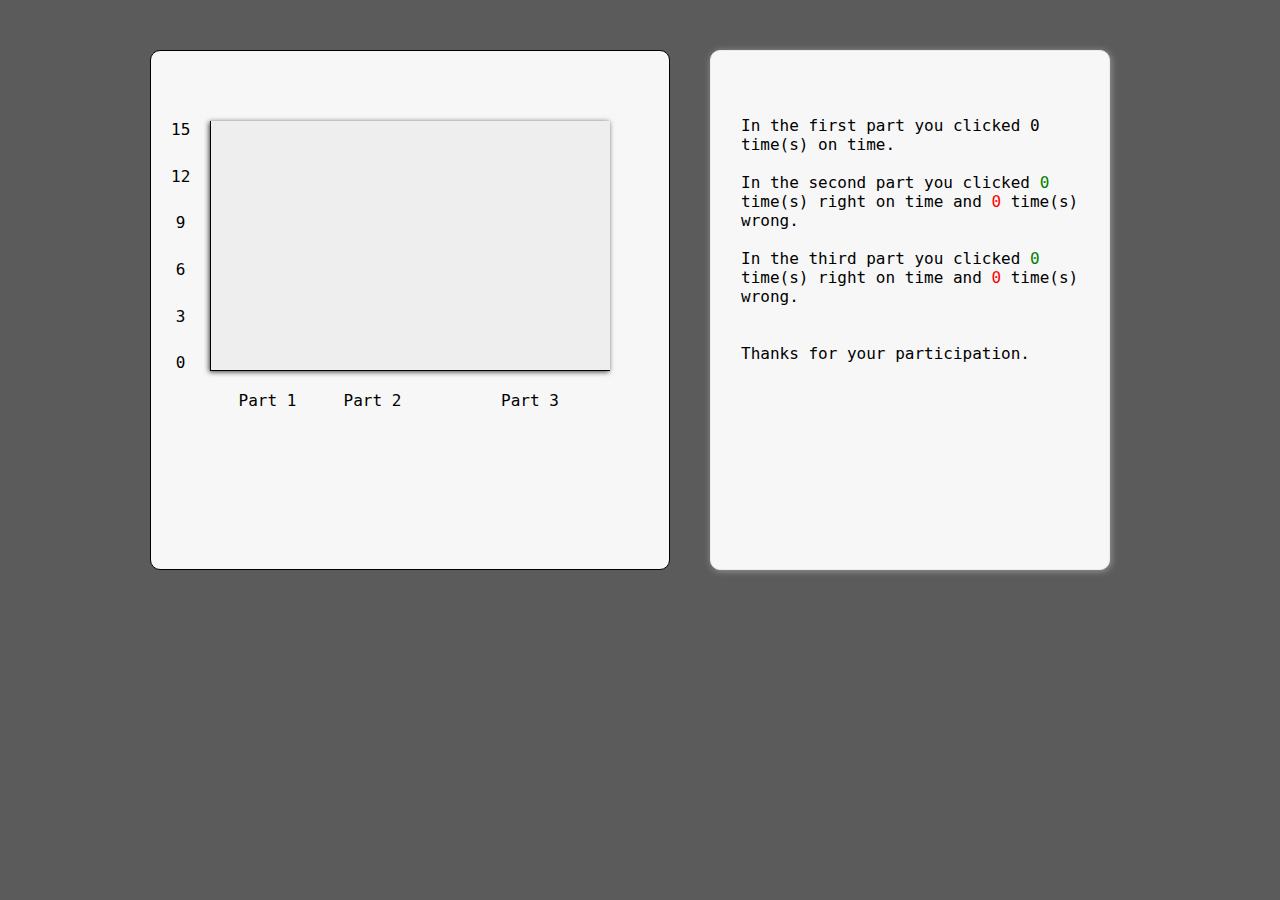
<file: finalPage.html>
<!DOCTYPE html>
<html lang="en">
  <head>
    <meta charset="UTF-8" />
    <meta name="viewport" content="width=device-width, initial-scale=1.0" />
    <link rel="icon" type="image/x-icon" href="Assets/Psi-icon.svg" />
    <title>Results</title>
    <style>
      * {
        margin: 0px;
        padding: 0px;
        box-sizing: border-box;
        font-family: "Roboto Mono", monospace;
      }
      body {
        min-height: 100vh;
        min-width: 170px;
        position: relative;
        background: rgb(91, 91, 91);
      }
    </style>
    <link rel="stylesheet" href="css/index.css" />
    <link rel="stylesheet" href="css/finalPage.css" />
    <title>Document</title>
  </head>
  <body>
    <div class="page-container">
      <div class="left-container js-results-left"></div>
      <div class="right-container js-results-right">
        <div class="right-container-frame"></div>
      </div>
    </div>

    <script type="module" src="scripts/finalPage.js"></script>
  </body>
</html>
</file>
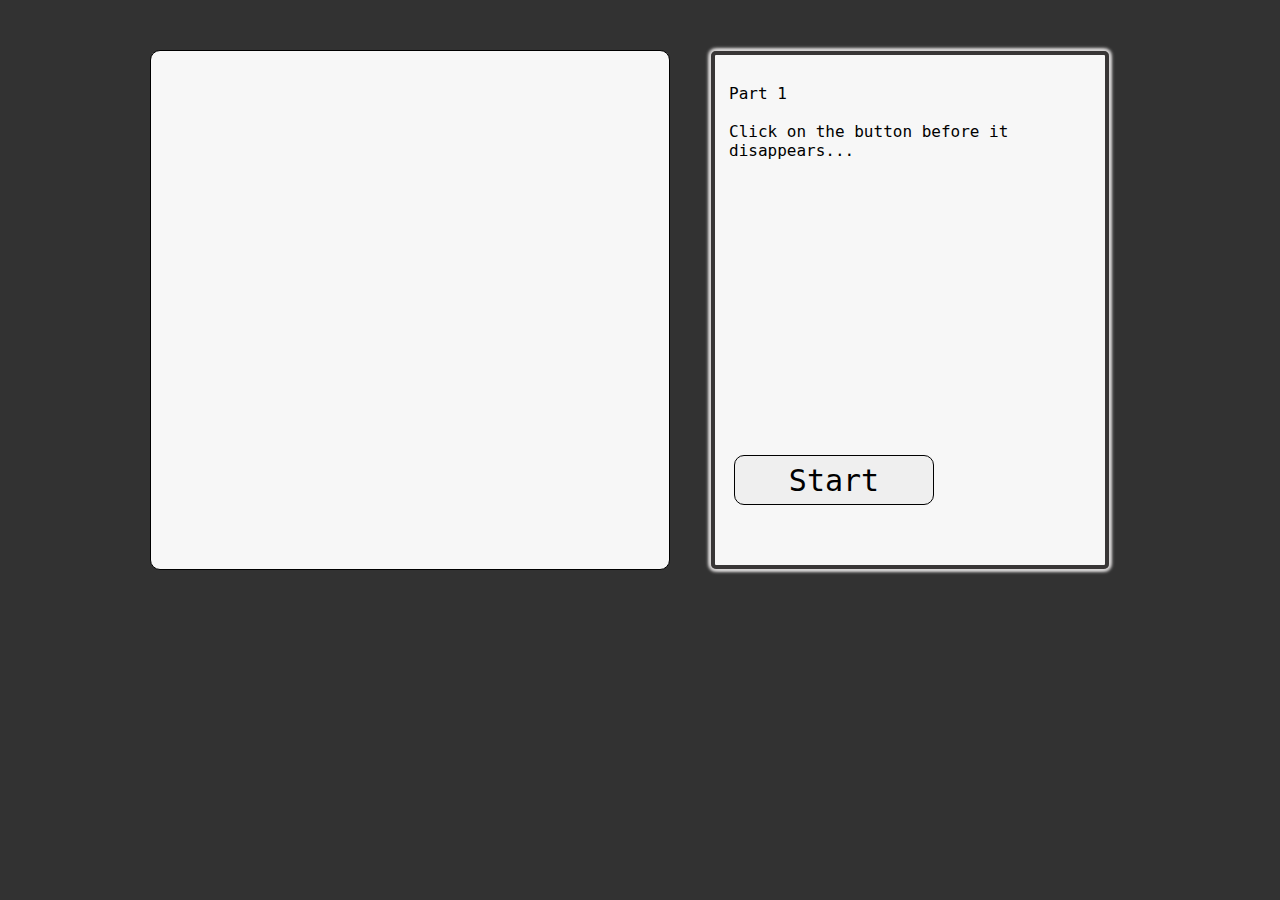
<file: part1.html>
<!DOCTYPE html>
<html lang="en">
  <head>
    <meta charset="UTF-8" />
    <meta name="viewport" content="width=device-width, initial-scale=1.0" />
    <link rel="icon" type="image/x-icon" href="Assets/Psi-icon.svg" />
    <title>Part 1</title>
    <style>
      * {
        margin: 0px;
        padding: 0px;
        box-sizing: border-box;
        font-family: "Roboto Mono", monospace;
      }
      body {
        min-height: 100vh;
        min-width: 170px;
        position: relative;
        background: rgb(50, 50, 50);
      }
    </style>
    <link rel="stylesheet" href="css/parts.css" />
    <title>Document</title>
  </head>
  <body>
    <div class="page-container">
      <div class="left-container">
        <div class="buttonBox">
          <button data-button-id="1" class="buttonGeneral button1"></button>
        </div>
        <div class="buttonBox">
          <button data-button-id="2" class="buttonGeneral button2"></button>
        </div>
        <div class="buttonBox">
          <button data-button-id="3" class="buttonGeneral button3"></button>
        </div>
        <div class="buttonBox">
          <button data-button-id="4" class="buttonGeneral button4"></button>
        </div>
        <div class="buttonBox">
          <button data-button-id="5" class="buttonGeneral button5"></button>
        </div>
        <div class="buttonBox">
          <button data-button-id="6" class="buttonGeneral button6"></button>
        </div>
        <div class="buttonBox">
          <button data-button-id="7" class="buttonGeneral button7"></button>
        </div>
        <div class="buttonBox">
          <button data-button-id="8" class="buttonGeneral button8"></button>
        </div>
        <div class="buttonBox">
          <button data-button-id="9" class="buttonGeneral button9"></button>
        </div>
        <div class="buttonBox">
          <button data-button-id="10" class="buttonGeneral button10"></button>
        </div>
        <div class="buttonBox">
          <button data-button-id="11" class="buttonGeneral button11"></button>
        </div>
        <div class="buttonBox">
          <button data-button-id="12" class="buttonGeneral button12"></button>
        </div>
        <div class="buttonBox">
          <button data-button-id="13" class="buttonGeneral button13"></button>
        </div>
        <div class="buttonBox">
          <button data-button-id="14" class="buttonGeneral button14"></button>
        </div>
        <div class="buttonBox">
          <button data-button-id="15" class="buttonGeneral button15"></button>
        </div>
        <div class="buttonBox">
          <button data-button-id="16" class="buttonGeneral button16"></button>
        </div>
      </div>
      <div class="right-container">
        <div class="right-container-frame">
          <div class="results"></div>
          <button
            data-button-id="1"
            class="start-button js-start-button"
          ></button>
        </div>
      </div>
    </div>

    <script type="module" src="scripts/part1.js"></script>
  </body>
</html>
</file>
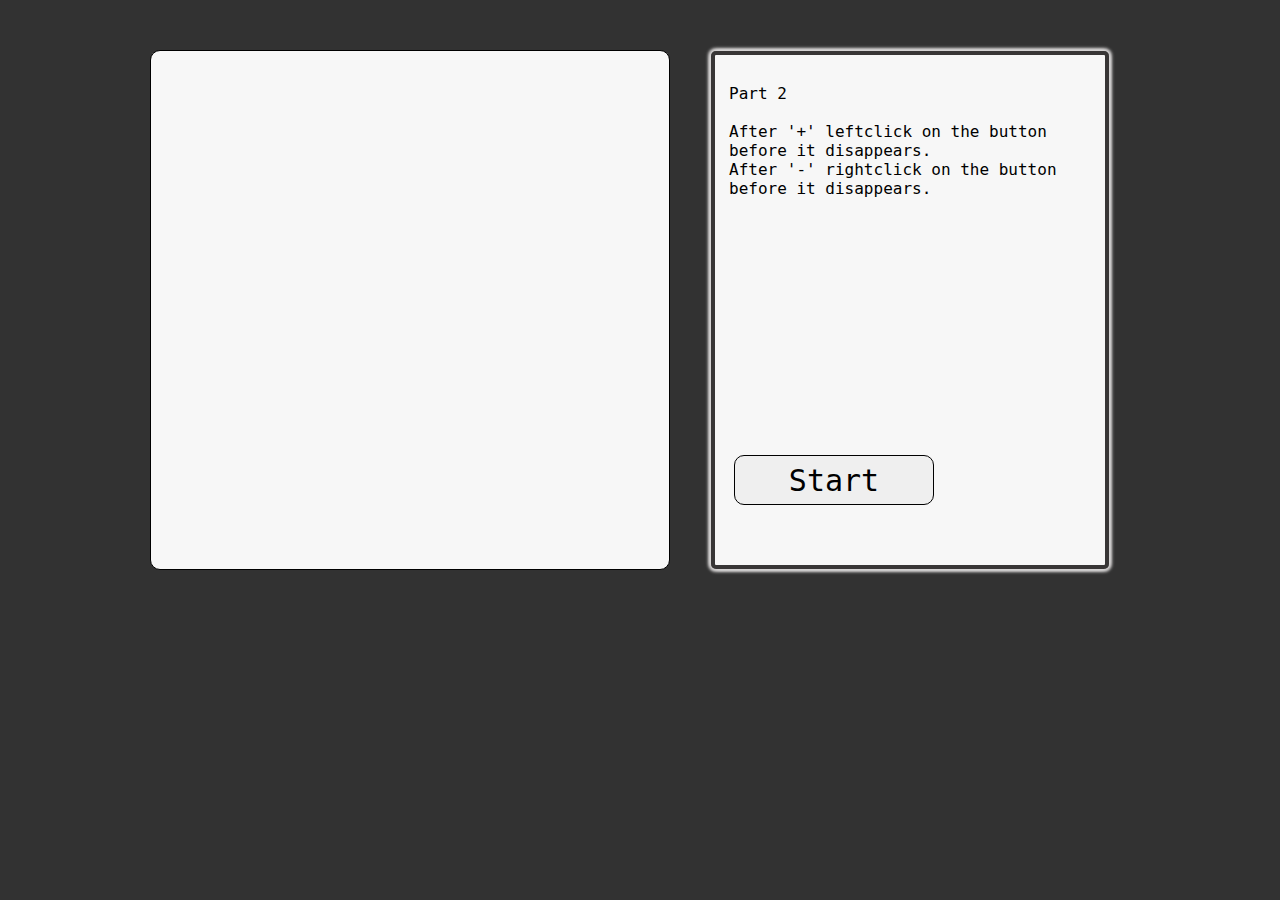
<file: part2.html>
<!DOCTYPE html>
<html lang="en">
  <head>
    <meta charset="UTF-8" />
    <meta name="viewport" content="width=device-width, initial-scale=1.0" />
    <link rel="icon" type="image/x-icon" href="Assets/Psi-icon.svg" />
    <title>Part 2</title>
    <style>
      * {
        margin: 0px;
        padding: 0px;
        box-sizing: border-box;
        font-family: "Roboto Mono", monospace;
      }
      body {
        min-height: 100vh;
        min-width: 170px;
        position: relative;
        background: rgb(50, 50, 50);
      }
    </style>
    <link rel="stylesheet" href="css/parts.css" />
    <title>Document</title>
  </head>
  <body>
    <div class="page-container">
      <div class="left-container">
        <div class="positiveCue">+</div>
        <div class="negativeCue">-</div>
        <div class="leftArrow">
          <img
            class="arrowL"
            src="Assets/arrow-fat-right-thin-svgrepo-com.svg"
            alt=""
          />
        </div>
        <div class="rightArrow">
          <img
            class="arrowR"
            src="Assets/arrow-fat-right-thin-svgrepo-com.svg"
            alt=""
          />
        </div>
        <div class="buttonBox">
          <button data-button-id="1" class="buttonGeneral button1"></button>
        </div>
        <div class="buttonBox">
          <button data-button-id="2" class="buttonGeneral button2"></button>
        </div>
        <div class="buttonBox">
          <button data-button-id="3" class="buttonGeneral button3"></button>
        </div>
        <div class="buttonBox">
          <button data-button-id="4" class="buttonGeneral button4"></button>
        </div>
        <div class="buttonBox">
          <button data-button-id="5" class="buttonGeneral button5"></button>
        </div>
        <div class="buttonBox">
          <button data-button-id="6" class="buttonGeneral button6"></button>
        </div>
        <div class="buttonBox">
          <button data-button-id="7" class="buttonGeneral button7"></button>
        </div>
        <div class="buttonBox">
          <button data-button-id="8" class="buttonGeneral button8"></button>
        </div>
        <div class="buttonBox">
          <button data-button-id="9" class="buttonGeneral button9"></button>
        </div>
        <div class="buttonBox">
          <button data-button-id="10" class="buttonGeneral button10"></button>
        </div>
        <div class="buttonBox">
          <button data-button-id="11" class="buttonGeneral button11"></button>
        </div>
        <div class="buttonBox">
          <button data-button-id="12" class="buttonGeneral button12"></button>
        </div>
        <div class="buttonBox">
          <button data-button-id="13" class="buttonGeneral button13"></button>
        </div>
        <div class="buttonBox">
          <button data-button-id="14" class="buttonGeneral button14"></button>
        </div>
        <div class="buttonBox">
          <button data-button-id="15" class="buttonGeneral button15"></button>
        </div>
        <div class="buttonBox">
          <button data-button-id="16" class="buttonGeneral button16"></button>
        </div>
      </div>
      <div class="right-container">
        <div class="right-container-frame">
          <div class="results"></div>
          <button data-button-id="1" class="start-button js-start-button">
            Start
          </button>
        </div>
      </div>
    </div>

    <script type="module" src="scripts/part2.js"></script>
  </body>
</html>
</file>
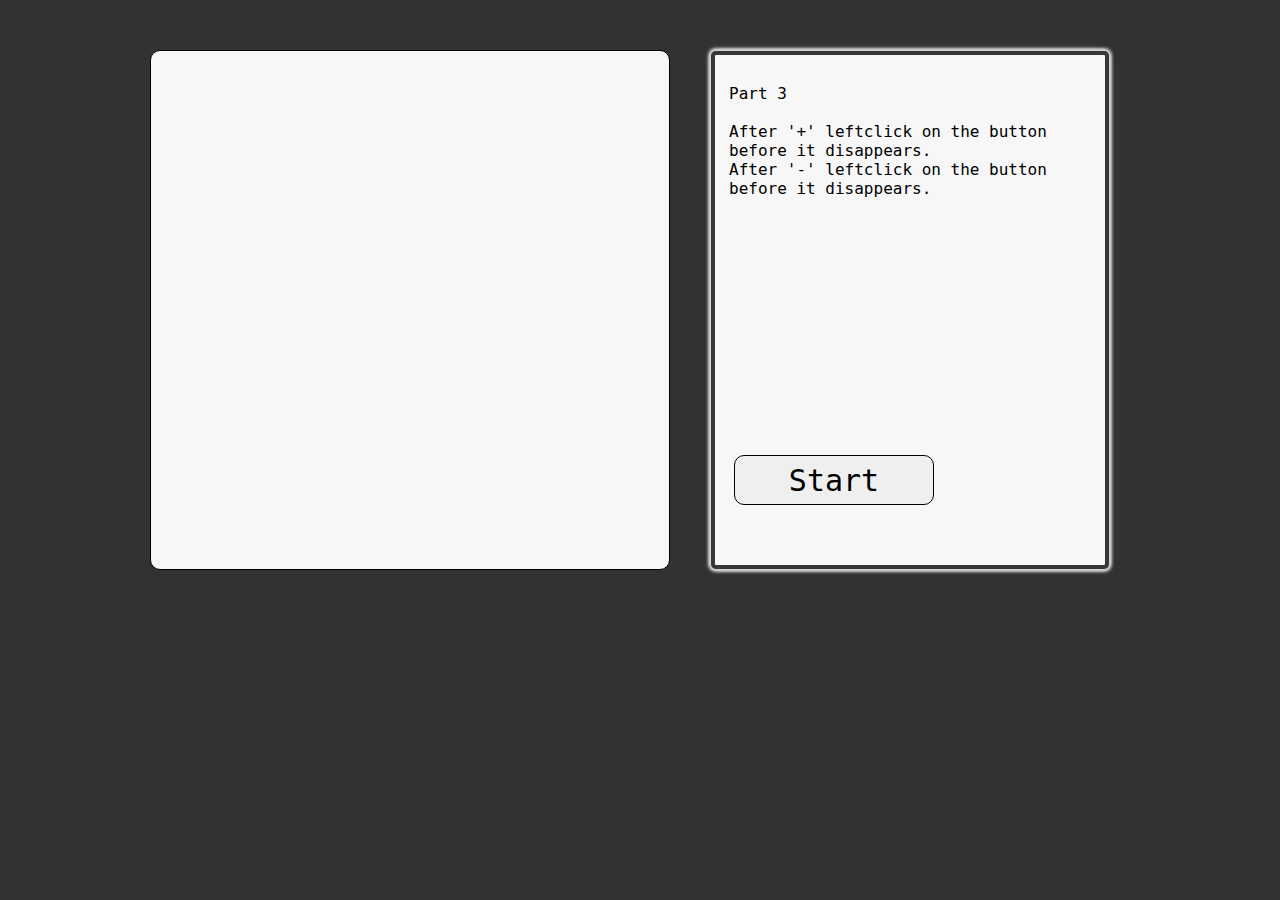
<file: part3.html>
<!DOCTYPE html>
<html lang="en">
  <head>
    <meta charset="UTF-8" />
    <meta name="viewport" content="width=device-width, initial-scale=1.0" />
    <link rel="icon" type="image/x-icon" href="Assets/Psi-icon.svg" />
    <title>Part 3</title>
    <style>
      * {
        margin: 0px;
        padding: 0px;
        box-sizing: border-box;
        font-family: "Roboto Mono", monospace;
      }
      body {
        min-height: 100vh;
        min-width: 170px;
        position: relative;
        background: rgb(50, 50, 50);
      }
    </style>
    <link rel="stylesheet" href="css/parts.css" />
    <title>Document</title>
  </head>
  <body>
    <div class="page-container">
      <div class="left-container">
        <div class="positiveCue">+</div>
        <div class="negativeCue">-</div>
        <div class="leftArrow">
          <img
            class="arrowL"
            src="Assets/arrow-fat-right-thin-svgrepo-com.svg"
            alt=""
          />
        </div>
        <div class="rightArrow">
          <img
            class="arrowR"
            src="Assets/arrow-fat-right-thin-svgrepo-com.svg"
            alt=""
          />
        </div>
        <div class="buttonBox">
          <button data-button-id="1" class="buttonGeneral button1"></button>
        </div>
        <div class="buttonBox">
          <button data-button-id="2" class="buttonGeneral button2"></button>
        </div>
        <div class="buttonBox">
          <button data-button-id="3" class="buttonGeneral button3"></button>
        </div>
        <div class="buttonBox">
          <button data-button-id="4" class="buttonGeneral button4"></button>
        </div>
        <div class="buttonBox">
          <button data-button-id="5" class="buttonGeneral button5"></button>
        </div>
        <div class="buttonBox">
          <button data-button-id="6" class="buttonGeneral button6"></button>
        </div>
        <div class="buttonBox">
          <button data-button-id="7" class="buttonGeneral button7"></button>
        </div>
        <div class="buttonBox">
          <button data-button-id="8" class="buttonGeneral button8"></button>
        </div>
        <div class="buttonBox">
          <button data-button-id="9" class="buttonGeneral button9"></button>
        </div>
        <div class="buttonBox">
          <button data-button-id="10" class="buttonGeneral button10"></button>
        </div>
        <div class="buttonBox">
          <button data-button-id="11" class="buttonGeneral button11"></button>
        </div>
        <div class="buttonBox">
          <button data-button-id="12" class="buttonGeneral button12"></button>
        </div>
        <div class="buttonBox">
          <button data-button-id="13" class="buttonGeneral button13"></button>
        </div>
        <div class="buttonBox">
          <button data-button-id="14" class="buttonGeneral button14"></button>
        </div>
        <div class="buttonBox">
          <button data-button-id="15" class="buttonGeneral button15"></button>
        </div>
        <div class="buttonBox">
          <button data-button-id="16" class="buttonGeneral button16"></button>
        </div>
      </div>
      <div class="right-container">
        <div class="right-container-frame">
          <div class="results"></div>
          <button data-button-id="1" class="start-button js-start-button">
            Start
          </button>
        </div>
      </div>
    </div>

    <script type="module" src="scripts/part3v2.js"></script>
  </body>
</html>
</file>
<file: css/index.css>
.headerContainer {
  position: sticky;
  top: 0px;
  width: 100%;
  height: 4em;
  background-color: rgb(236, 236, 236);
  border-bottom: 1px solid rgb(85, 85, 85);
  box-shadow: 1px 1px 5px rgb(107, 107, 107);

  z-index: 100;
}

.header {
  display: flex;
  flex-direction: row;
  min-width: 100%;
  align-items: center;
  position: absolute;
  bottom: 0.5em;
}

.headerLeftSide  {
  position: relative;
  flex: 1;
  flex-direction: column;
  flex-grow: 1;
  text-align: start;
  padding-left: 2%;
  font-size: 0.8em;
}

.headerRightSide {
  position: relative;
  flex: 1;
  flex-grow: 1;
  text-align: end;
  padding-right: 2%;
  font-size: 1.2em;
}
.headerRightSide a {
  padding-left: 1em;
  text-decoration: none;
  color: rgb(0, 0, 30);
}

.page-container {
  display: grid;
  grid-template-columns: 600px 400px;
  padding-left: 150px;
  z-index: 10;
}

.left-container {
  position: relative;
  width: 520px;
  aspect-ratio: 1/1;
  display: grid;
  grid-template-columns: repeat(4, 1fr);
  background-color: rgb(247, 247, 247);
  top: 50px;
  padding: 10px;
  border: 1px solid black;
  border-radius: 10px;
  align-items: center;
  text-align: center;
}

.buttonGeneral {
  display: none;
  border-radius: 40px;
  border: none;
  width: 80px;
  aspect-ratio: 1;
  background-color: rgb(176, 176, 176);
}

.buttonGeneral {
  display: none;
  border-radius: 40px;
  border: none;
  width: 80px;
  aspect-ratio: 1;
  background-color: rgb(176, 176, 176);
}

.positiveCue, .negativeCue {
  position: absolute;
  font-size: 40px;
  font-weight: 100;
  color: rgb(0, 0, 0);
  left: 245px;
  display: none;
}

.right-container {
  padding: 10px;
  background-color: rgb(247, 247, 247);
  position: relative;
  border: 1px solid rgb(235, 235, 235);
  box-shadow: 1px 1px 7px rgb(155, 155, 155);
  right: 40px;
  top: 50px;
  border-radius: 10px;
  display: grid;
  grid-template-rows: 1fr 100px;
  background-color: transparent;
}

.infoBox {
  position: relative;
  background-color: transparent;
  width: 370px;
  overflow: hidden;
  border: 1px solid darkgray;
}

.textSlideBox {
  z-index: 10;
  position: absolute;
  display: grid;
  grid-template-columns: repeat(6, 370px);
  column-gap: 30px;
  /* 350px to the left slide */
  background-color: rgb(245, 245, 245);
  transition: 0.2s;
  transition-timing-function: ease-in-out;
  height: 100%;
}

.textSlideBox p {
  display: block;
  padding-left: 20px;
  padding-top: 30px;
  line-height: 25px;
}

.text6 {
  margin-top: 80px;
  font-size: 20px;
  font-weight: 700;
}

.arrowBox {
  display: flex;
  flex-direction: row;
  align-items: center;
}

.navButton {
  width: 50px;
  height: 30px;
  flex: 1;
  margin: 0px 10px 0px 15px;
  border: none;
  transition: 0.2s;
  border-radius: 2px;
}

.navButton:hover {
  background-color: rgb(220, 215, 215);
  cursor: pointer;
}

.navButton:active {
  background-color: rgb(200, 195, 195);
}

.nextButton p {
  font-size: 23px;
  font-weight: 500;
  background-color: rgba(203, 252, 200, 0.64);
}

.arrowL {
  rotate: 180deg;
  display: none;

}

.arrowR {
  display: none;

}

.arrowL, .arrowR {
  position: absolute;
  font-size: 40px;
  font-weight: 100;
  color: rgb(0, 0, 0);
  top: 224px;
  left: 220px;
  width: 75px;

}

.left-container-graphbox {
  position: relative;
  background-color: rgb(238, 238, 238);
  border-left: 1px solid black;
  border-bottom: 1px solid black;
  width: 150px;
  height: 110px;
  left: 180px; 
  display: grid;
  grid-template-columns: 1fr 1fr 1fr;
  align-items: end;
  column-gap: 20px;
  padding-left: 30px;
  padding-right: 30px;
  box-shadow: -1px 1px 5px rgb(65, 64, 64);
}

.column1 {
  position: relative;
  bottom: 0;
  height: 0px;
  width: auto;
  background-color: rgb(74, 74, 74);
  transition: 0.5s;
}
.column2 {
  position: relative;
  bottom: 0;
  height: 0px;
  width: auto;
  background-color: rgb(74, 74, 74);
  transition: 0.5s;
}
.column3 {
  position: relative;
  bottom: 0;
  height: 0px;
  width: auto;
  background-color: rgb(74, 74, 74);
  transition: 0.5s;
}
</file>
<file: css/finalPage.css>
.left-container {
  display: flex;
  flex-direction: column; 
  padding: 10px;
  margin: 0px;
  align-items: center;
  text-align: center;
}

.right-container {
  padding: 30px;
  padding-top: 65px;
  background-color: rgb(247, 247, 247);
  position: relative;
  border: 1px solid rgb(235, 235, 235);
  box-shadow: 1px 1px 7px rgb(155, 155, 155);
  right: 40px;
  top: 50px;
  border-radius: 10px;
  display: block;
}

.left-container-graphbox {
  position: relative;
  flex: 1;
  background-color: rgb(238, 238, 238);
  border-left: 1px solid black;
  border-bottom: 1px solid black;
  width: 400px;
  height: 200px;
  left: 0px; 
  top: 60px;
  display: grid;
  grid-template-columns: 1fr 1fr 1fr 1fr 1fr 1fr 1fr;
  align-items: end;
  column-gap: 20px;
  padding-left: 30px;
  padding-right: 30px;
  box-shadow: -1px 1px 5px rgb(65, 64, 64);
}

.left-container-graph-info {
  flex: 1;
  position: relative;
  width: 450px;
  top: 80px;
  display: grid;
  grid-template-columns: 1fr 1fr 2fr;
  padding-left: 30px;
}


.column1 {
  position: relative;
  bottom: 0;
  height: 0px;
  width: auto;
  background-color: rgb(17, 146, 34);
  transition: 0.5s;
}
.column2 {
  position: relative;
  bottom: 0;
  height: 0px;
  width: auto;
  transition: 0.5s;
  background-color: rgb(17, 146, 34);
}
.column3 {
  position: relative;
  bottom: 0;
  height: 0px;
  width: auto;
  transition: 0.5s;
  background-color: rgb(214, 0, 0);
}
.column4 {
  position: relative;
  bottom: 0;
  height: 0px;
  width: auto;
  background-color: rgb(17, 146, 34);
  transition: 0.5s;
}

.column5 {
  position: relative;
  bottom: 0;
  height: 0px;
  width: auto;
  background-color: rgb(214, 0, 0);
  transition: 0.5s;
}

.left-container-measure {
  position: absolute;
  display: grid;
  grid-template-rows: 1fr 1fr 1fr 1fr 1fr 1fr;
  left: 20px;
  top: 69px;
  height: 280px;
}
</file>
<file: css/parts.css>
.page-container {
  display: grid;
  grid-template-columns: 600px 400px;
  padding-left: 150px;
}

.left-container {
  position: relative;
  width: 520px;
  aspect-ratio: 1/1;
  display: grid;
  grid-template-columns: repeat(4, 1fr);
  background-color: rgb(247, 247, 247);
  top: 50px;
  padding: 10px;
  border: 1px solid black;
  border-radius: 10px;
  align-items: center;
  text-align: center;
}

.buttonGeneral {
  display: none;
  border-radius: 40px;
  border: none;
  width: 80px;
  aspect-ratio: 1;
  background-color: rgb(176, 176, 176);
}

.right-container {
  background-color: rgb(247, 247, 247);
  position: relative;
  border: 1px solid rgb(188, 188, 188);
  box-shadow: 0 0 3px white;
  right: 40px;
  top: 50px;
  border-radius: 10px;
}


.right-container-frame {
  padding: 4px;

  border: 4px solid rgb(56, 54, 54);
  border-radius: 5px;
  box-shadow: 0 0 3px 3px rgb(213, 211, 211);
  border-radius: 5px;
  position: relative;  
  height: 100%;
  width: 100%;
}


.start-button {
  position: absolute;
  top: 400px;
  width: 200px;
  height: 50px;
  font-size: 30px;
  border: 1px solid black;
  margin: 0px 10px 0px 15px;
  border-radius: 10px;
}

.start-button:hover {
  background-color: aliceblue;
  cursor: pointer;
}

.results {
    position: relative;
    top: 25px;
    padding-left: 10px;
}

.results p{
  display: inline-block;
  font-size: 25px;
}

.positiveCue, .negativeCue {
  position: absolute;
  font-size: 40px;
  font-weight: 100;
  color: rgb(0, 0, 0);
  left: 245px;
}


.arrowL {
  rotate: 180deg;
  display: none;

}

.arrowR {
  display: none;

}

.arrowL, .arrowR {
  position: absolute;
  font-size: 40px;
  font-weight: 100;
  color: rgb(0, 0, 0);
  top: 224px;
  left: 220px;
  width: 75px;

}
</file>
